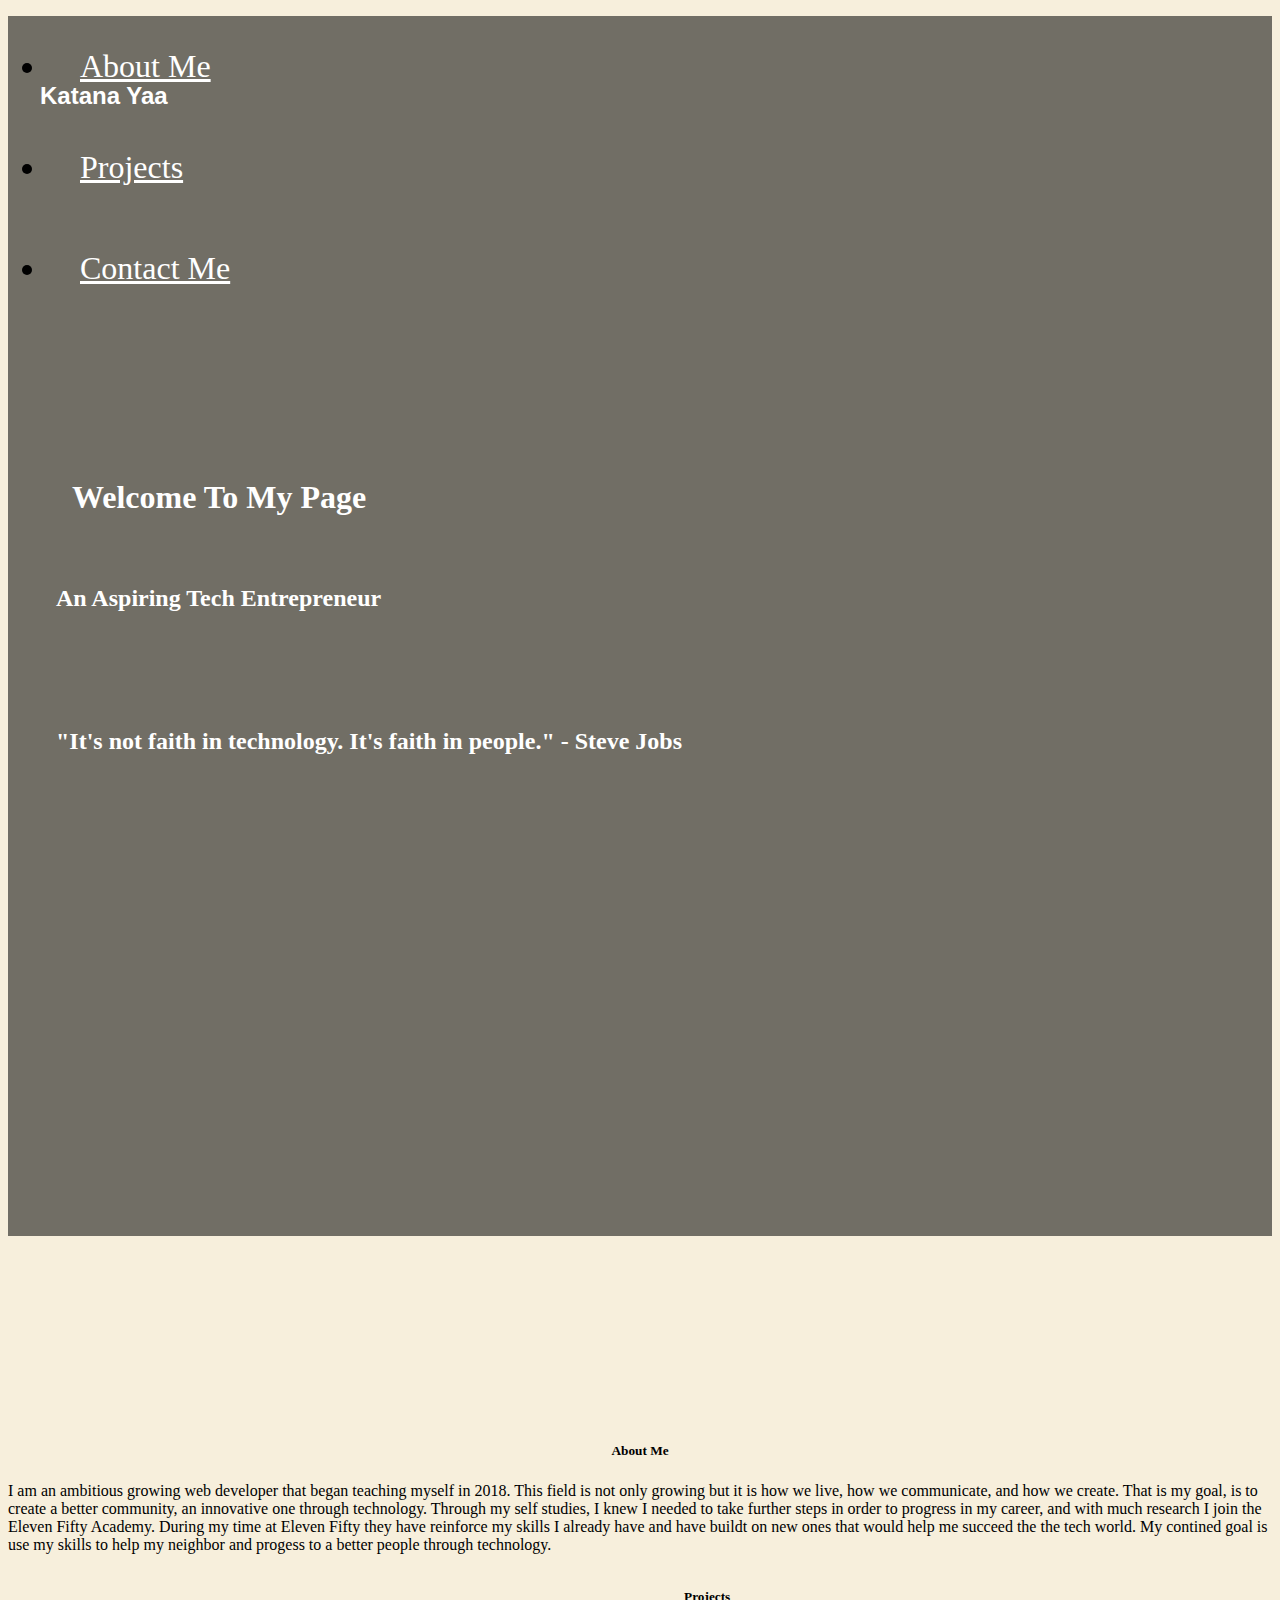
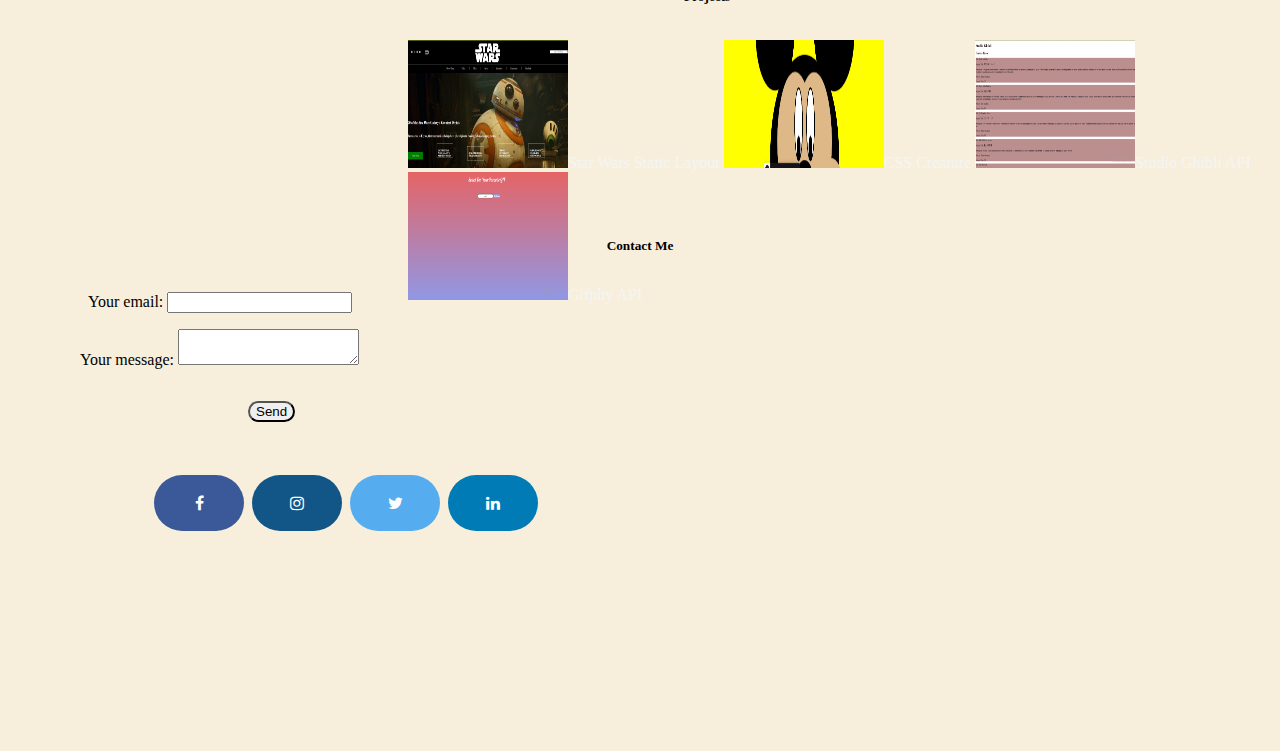
<file: index.html>
<!DOCTYPE html>
<html lang="en">
<head>
    <meta charset="UTF-8">
    <meta http-equiv="X-UA-Compatible" content="IE=edge">
    <meta name="viewport" content="width=device-width, initial-scale=1.0">
    <link href="https://cdn.jsdelivr.net/npm/bootstrap@5.0.0-beta3/dist/css/bootstrap.min.css" rel="stylesheet" integrity="sha384-eOJMYsd53ii+scO/bJGFsiCZc+5NDVN2yr8+0RDqr0Ql0h+rP48ckxlpbzKgwra6" crossorigin="anonymous">
    <link rel="stylesheet" href="./styles.css">
    <link rel="stylesheet" href="https://cdnjs.cloudflare.com/ajax/libs/font-awesome/4.7.0/css/font-awesome.min.css">
    <title>Document</title>
</head>
<body>
    <ul class="nav justify-content-end">
        <li class="nav-item">
          <a class="nav-link active" aria-current="page" href="#aboutMe">About Me</a>
        </li>
        <li class="nav-item">
          <a class="nav-link" href="#projects">Projects</a>
        </li>
        <li class="nav-item">
          <a class="nav-link" href="#contactMe">Contact Me</a>
        </li>
        <!-- <li class="nav-item">
          <a class="nav-link disabled" href="#" tabindex="-1" aria-disabled="true">Disabled</a>
        </li> -->
      </ul>

      <div class="siteTitle"><h2>Katana Yaa</h2></div>
        
      
      <div class="siteIntro"><h1>Welcome To My Page</h1></div>
      <div class="pageDescription"><h2>An Aspiring Tech Entrepreneur</h2></div>
      <div class="pageDescription"><h2>"It's not faith in technology.  It's faith in people." - Steve Jobs</h2></div>

      <div class="overlay"></div>

      <div id="greeting"><a href=""></a></div>

      
    <div id="secondBkg">
      <div class="card w-100 card text-white bg-primary mb-3">
        <div class="card-body">
          <h5 id="aboutMe"class="card-title">About Me</h5>
          <p class="card-text">I am an ambitious growing web developer that began teaching myself in 2018.  This field is not only growing but it is how we live, how we communicate, and how we create.  That is my goal, is to create a better community, an innovative one through technology.  Through my self studies, I knew I needed to take further steps in order to progress in my career, and with much research I join the Eleven Fifty Academy. During my time at Eleven Fifty they have reinforce my skills I already have and have buildt on new ones that would help me succeed the the tech world. My contined goal is use my skills to help my neighbor and progess to a better people through technology.    </p>
          
        </div>
      </div>
      <div class="card w-100 card text-white bg-secondary mb-3 " >
        <div class="card-body1  " >
          <h5 id="projects"class="card-title" >Projects</h5>
          <a href="https://kyaa2511.github.io/StaticLayout/" target="_blank"><img id="project1"src="./assets/2021-03-25 (2).png" alt="">Star Wars Static Layout</a>
          
          <a href="https://codepen.io/kyaa/pen/QWGZxOY?editors=1100" target="_blank"><img id="project1" src="./assets/cssCreature.png"  alt="">CSS Creature</a>
          
          <a href="https://kyaa2511.github.io/studioGhibli/" target="_blank"><img id="project1" src="./assets/2021-03-31 (20).png" alt="">Studio Ghibli API</a>
          
          <a href="https://giphyapi-809e1.web.app/" target="_blank"><img id="project1" src="./assets/2021-03-31 (22).png" alt="">Gifphy API</a>
         
          
          
        </div>
      </div>
      <div class="card w-100" class="h-75 d-inline-block card text-white bg-secondary mb-3 "  >
        <div class="card-body2 position-absolute position-absolute top-0 start-50 translate-middle-x card text-white bg-secondary mb-3 ">
          <h5 id="contactMe"class="card-title">Contact Me</h5>
          <form
  action="https://formspree.io/f/xgepgbjy"
  method="POST"
><div id="emailInput">
  <label>
    Your email:
    <input type="email" name="_replyto">
  </label>
</div>
<div id="messageInput">
  <label>
    Your message:
    <textarea name="message"></textarea>
  </label>
</div>
<div id="btn">
  <button class="submitbtn"  type="submit">Send</button>
</div>
</form>
<div id="mediaIcons">
    <a href="https://www.facebook.com/katana.yaa.587/" target="_blank"class="fa fa-facebook"></a>
    <a href="https://www.instagram.com/_chocolate_.thunda/" target="_blank" class="fa fa-instagram"></a>
    <a href="https://twitter.com/chocothunda90" target="_blank" class="fa fa-twitter"></a>
    <a href="https://www.linkedin.com/in/katana-yaa-143949129/" target="_blank" class="fa fa-linkedin"></a>
</div>
          
</div>
      </div>

</div>      






</body>






</html>
</file>
<file: styles.css>
body {
    background-image: url(https://images.unsplash.com/photo-1531482615713-2afd69097998?ixlib=rb-1.2.1&ixid=MXwxMjA3fDB8MHxwaG90by1wYWdlfHx8fGVufDB8fHw%3D&auto=format&fit=crop&w=1350&q=80);
    background-size: 100%;
    background-repeat: no-repeat;
    position: relative;
    z-index: -5;
    background-color: rgb(247, 239, 220);
}

.siteTitle{
    position:absolute;
    top: 5em;
    left: 2em;
    transform: translateY(-50%);
    z-index: 5;
    font-family: sans-serif;
    color: white;
    padding: 10em;
    margin-left: -10em;
}



.overlay{
    background: #0000008a;
    width: 100%;
    height: 135.5vh;
    
    position: absolute;
    top: 0%;
    left: 0%;
    z-index: -1;
}

#secondBkg{
    background-color: rgb(247, 239, 220);
    height: 100vh;
}

.nav-item{
    padding: 1em;
    z-index: 5;
    font-size: 2em;
}

.nav-item a {
    color: white;
}

.siteIntro h2{
    z-index: 5;
    color: rgb(255, 255, 255);
    top: 10em;
    left: 0;
    margin-left: 2em;
    margin-top: 10em;
    
}

.siteIntro h1{
    z-index: 5;
    color: rgb(255, 255, 255);
    top: 10em;
    left: 0;
    margin-left: 2em;
    margin-top: 5em;
    
}

.pageDescription h2{
    z-index: 10;
    color: white ;
    padding: 2em;
}

#greeting {
    margin-top: 40em;
}

#secondViewport {
    background: blue;
    z-index: 5;
}

.card-body1 {
    height: 15em;
    margin-left: 25em;

   
}

.card-body1 a{
    text-decoration: none;
    color: whitesmoke;
}
.card-body img{
    padding: 20px;
    margin-left: 10em;
}

#projects {
    margin-right: 20em;
    padding: 1em;
}

#projects img{
    
    padding: 10em;
}





.card w-100 {
    width: 100%;  
    margin-left: 15em;
}

.card-title{
    text-align: center;
}
#project1{
    width: 10em;
    height:8em;
}



img:hover{
    opacity: 0.7;
   
}

.fa {

    padding: 20px;
    font-size: 30px;
    width: 50px;
    text-align: center;
    text-decoration: none;
    margin: 5px 2px;
  }
#mediaIcons{
    margin-left: 6em;
    padding: 3em;

    
}



  .fa:hover {
    opacity: 0.7;
}

.fa-facebook {
    background: #3B5998;
    color: white;
    border-radius: 2em;
  }
  .fa-twitter {
    background: #55ACEE;
    color: white;
    border-radius: 2em;
  }
  .fa-instagram {
    background: #125688;
    color: white;
    border-radius: 2em;
  }
  .fa-linkedin {
    background: #007bb5;
    color: white;
    border-radius: 2em;
  }

  #messageInput {
      padding-top: 1em;
      margin-left: 4.5em;
  }

  #emailInput {
      margin-left: 5em;
      padding-top: 1em;
  }

  #btn {
      padding-top: 2em;
      margin-left: 15em;
      
  }

  .submitbtn {
    border-radius: 5em;
  }
</file>
